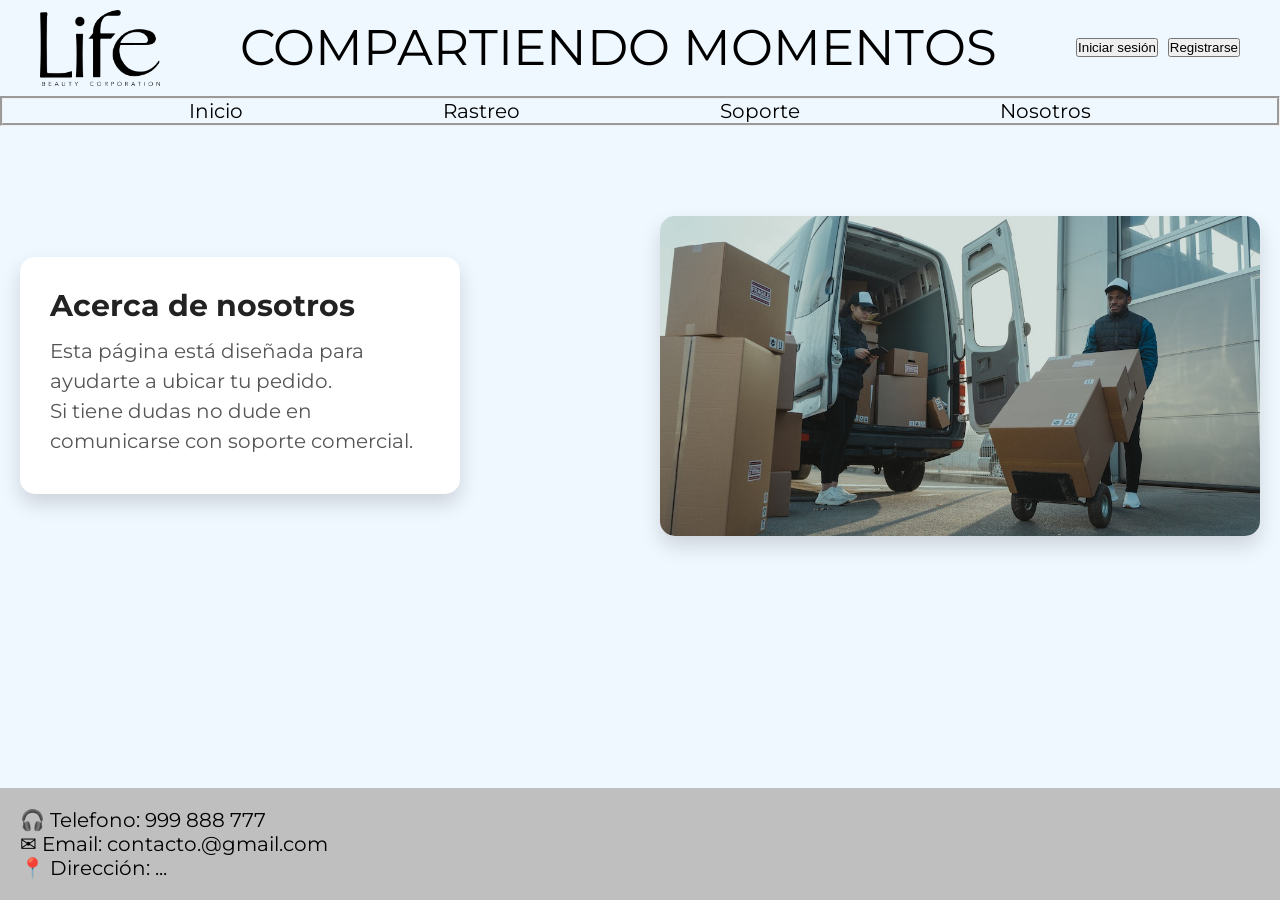
<file: index.html>
<!DOCTYPE html>
<html>
    <head>
        <title>Life Tracker</title>
        <link rel="preconnect" href="https://fonts.googleapis.com">
        <link rel="preconnect" href="https://fonts.gstatic.com" crossorigin>
        <link href="https://fonts.googleapis.com/css2?family=Montserrat:ital,wght@0,100..900;1,100..900&display=swap" rel="stylesheet">        <link rel="stylesheet" href="style.css">
    </head>
    <body >
        <header class="encabezado">
           <img src="IMAGENES/logo-life.png" alt="logo-life" class="logo-img">
        <h id="eslogan">COMPARTIENDO MOMENTOS</h>
        <div class="botones">    
            <button>Iniciar sesión</button>
            <button> Registrarse</button>
        </div>
        </header>
        <nav id="menu">
            <ul>
                <li>Inicio</li>
                <li>Rastreo</li>
                <li>Soporte</li>
                <li>Nosotros</li>
            </ul>
        </nav>
        <main>
            <div class="contenedor-principal">
            <section id="acerca">
                <h1 class="titulo-1">Acerca de nosotros</h1>
                <p class="text">Esta página está diseñada para ayudarte a ubicar tu pedido.</br>
                Si tiene dudas no dude en comunicarse con soporte comercial.</p>                
            </section>
                <img src="IMAGENES/empresas-courier-hacer-envios.jpg" alt="servicio-courier" id="servicio-courier">
            </div>
        </main>
        <footer class="pie-de-pagina">
                <a>🎧  Telefono: 999 888 777</a></br>
                <a>✉  Email: contacto.@gmail.com</a></br>
                <a>📍  Dirección: ...</a>
        </footer>

    </body>
</html>
</file>
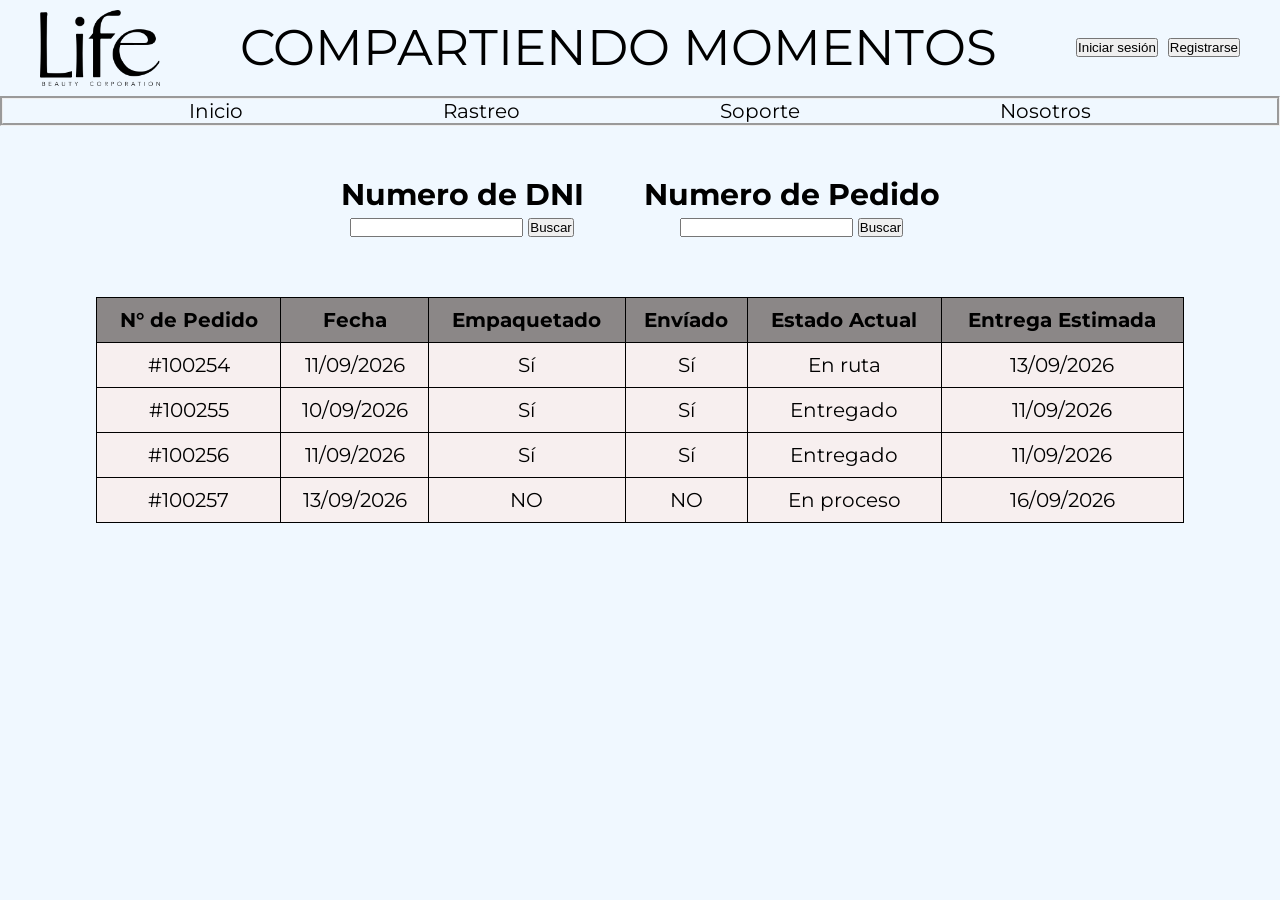
<file: Rastreo.html>
<!DOCTYPE html>
<html>
    <head>
        <title>Life Tracker</title>
        <link rel="preconnect" href="https://fonts.googleapis.com">
        <link rel="preconnect" href="https://fonts.gstatic.com" crossorigin>
        <link href="https://fonts.googleapis.com/css2?family=Montserrat:ital,wght@0,100..900;1,100..900&display=swap" rel="stylesheet">        <link rel="stylesheet" href="style.css">
    </head>
    <body >
        <header class="encabezado">
           <img src="IMAGENES/logo-life.png" alt="logo-life" class="logo-img">
        <h id="eslogan">COMPARTIENDO MOMENTOS</h>
        <div class="botones">    
            <button>Iniciar sesión</button>
            <button> Registrarse</button>
        </div>
        </header>
        <nav id="menu">
            <ul>
                <li>Inicio</li>
                <li>Rastreo</li>
                <li>Soporte</li>
                <li>Nosotros</li>
            </ul>
        </nav>
        <div class="Contenedor">
            <div>
            <h2><b>Numero de DNI</b></h2>
                <div class="Casilla">
                <input type="text"> 
                <button type="submit">Buscar</button>           
                </div>
            </div>

            <div>       
            <h2><b>Numero de Pedido</b></h2>
                <div class="Casilla">
                <input type="text">
                <button type="submit">Buscar</button>      
                </div>
            </div> 
        </div>
        </hr>

    <table class="Tabla">
        <thead>
        <tr>
            <th>N° de Pedido</th> 
            <th>Fecha</th>
            <th>Empaquetado</th>
            <th>Envíado</th>
            <th>Estado Actual</th>
            <th>Entrega Estimada</th>
        </tr>
        </thead>   
        <tbody>
            <tr>
                <td>#100254</td>
                <td>11/09/2026</td>
                <td>Sí</td>
                <td>Sí</td>
                <td>En ruta</td>
                <td>13/09/2026</td>
            </tr>
            <tr>
                <td>#100255</td>
                <td>10/09/2026</td>
                <td>Sí</td>
                <td>Sí</td>
                <td>Entregado</td>
                <td>11/09/2026</td>
            </tr> 
            <tr>
                <td>#100256</td>
                <td>11/09/2026</td>
                <td>Sí</td>
                <td>Sí</td>
                <td>Entregado</td>
                <td>11/09/2026</td>
            </tr>
            <tr>
                <td>#100257</td>
                <td>13/09/2026</td>
                <td>NO</td>
                <td>NO</td>
                <td>En proceso</td>
                <td>16/09/2026</td>
            </tr>
        </tbody>
    </table>
    </body>
 </html>
</file>
<file: style.css>
* {
    margin: 0;
    padding: 0;
    box-sizing: border-box;
}
body {
    background-color: aliceblue;
    font-family: 'Montserrat', sans-serif;
    font-size: 20px;

    display: flex;
    flex-direction: column;
    min-height: 100vh;
    margin: 0;
}
.logo-img {
    filter: brightness(0);
    width: 120px;
} 
#menu ul {
    display: flex;          
    justify-content: center;
    list-style: none;       
    gap: 200px;              
    margin: 0;
    padding: 0;    
    border-style: groove;
}
.botones {
    display: flex;
    gap: 10px;
}
.encabezado {
    background-color: aliceblue;
    display: flex;
    justify-content: space-between;
    align-items: center;
    padding: 10px 40px;
}
#menu li{
    cursor: pointer;
    transition: transform 0.3s ease, text-decoration 0.3s ease;
}
#menu li:hover {
    text-decoration: underline;
    transform: scale(1.15);
    color: #44AFAB;
}
#eslogan{
    font-size: 50px;
}
main {
    flex:1;
}
footer{
    background-color: rgb(192, 191, 191);
    padding: 20px;
    margin-top: auto;
}
.contenedor-principal{
    display: flex;
    justify-content: center;
    align-items: center;
    padding: 40px 20px;
    gap: 200px;
    margin-top: 50px;
}
#acerca{
    background-color: #fff;
    border-radius: 15px;
    padding: 30px;
    max-width: 750px;
    box-shadow: 0px 10px 20px rgba(0, 0, 0, 0.15);
    margin: 0;
}
.titulo-1 {
    margin-bottom: 12px;
    color: #222222;
}

.text {
    color: #555555;
    line-height: 1.5;
    margin-bottom: 8px;
}
#servicio-courier{
    border-radius: 15px;
    height: 320px;
    width: auto;
    margin: 0;
    box-shadow: 0px 10px 20px rgba(0, 0, 0, 0.15);

}
.Contenedor {
    display: flex;
    justify-content: center;
    gap: 60px;
    text-align: center;
    padding: 20px;
    margin-top: 30px;
}
.Tabla {
   margin: 40px auto;
   border-collapse: collapse;
   width: 85%;
   background-color: rgb(247, 239, 239);
}
.Tabla th,
.Tabla td {
    border: 1px solid #000000;
    padding: 10px;
    text-align: center;
    color: #000000;
}
.Tabla th {
   background-color: rgb(139, 135, 135);
}
</file>
